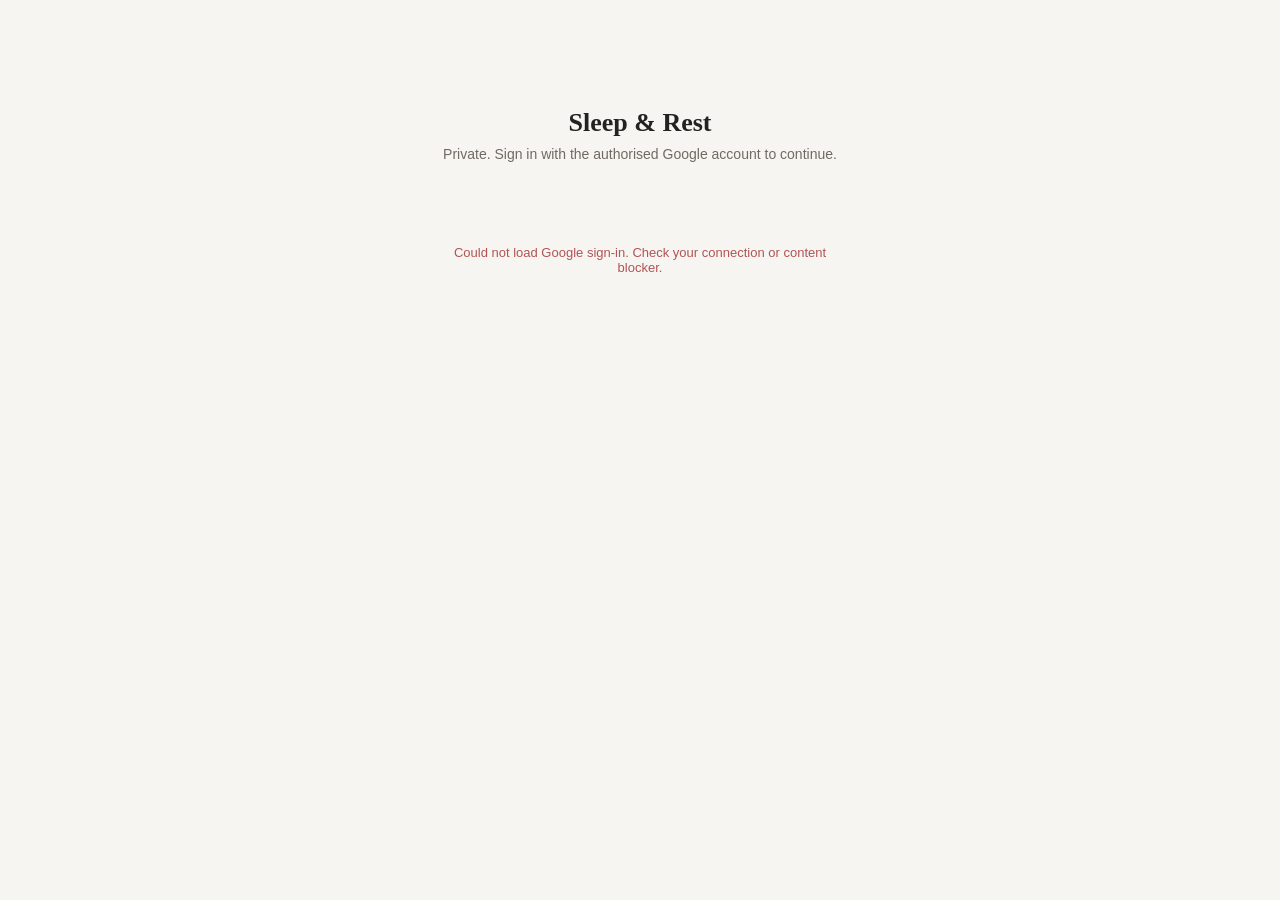
<file: sleep/index.html>
<!doctype html>
<html lang="en">
<head>
<meta charset="utf-8">
<meta name="viewport" content="width=device-width, initial-scale=1">
<meta name="robots" content="noindex, nofollow">
<meta name="referrer" content="no-referrer">
<title>Sleep &amp; Rest</title>
<link rel="stylesheet" href="../assets/portal.css">
<link rel="stylesheet" href="sleep.css?v=8">
</head>
<body>
<div class="wrap">

  <section id="gate" class="gate" hidden>
    <h1>Sleep &amp; Rest</h1>
    <p>Private. Sign in with the authorised Google account to continue.</p>
    <div class="g-btn" id="gSignIn"></div>
    <div class="msg" id="gateMsg" role="alert"></div>
  </section>

  <div id="app" hidden>
    <header class="topbar">
      <nav><a class="brand" href="../">Dashboards</a><a href="./" aria-current="page">Sleep</a></nav>
      <div class="who"><span id="who"></span><button class="btn" id="signOut" type="button">Sign out</button></div>
    </header>

    <header class="page">
      <div>
        <h1>Sleep &amp; Rest</h1>
        <div class="sub" id="subLine">Europe/Rome</div>
      </div>
      <div class="tag-today" id="todayTag"></div>
    </header>

    <div id="banner" class="banner" hidden role="status"></div>

    <div id="loading" class="empty">Loading from Google Calendar…</div>

    <main id="dash" hidden>
      <div class="hero">
        <div class="card" id="lastNightCard"></div>
        <div class="card" id="tonightCard"></div>
        <div class="card avg-card" id="avgCard"></div>
      </div>

      <div class="section-title-row">
        <div class="section-title" id="weekSectionTitle">This week</div>
        <div class="week-nav">
          <button type="button" class="btn" id="weekPrevBtn" aria-label="Previous week">‹</button>
          <button type="button" class="btn week-nav-current" id="weekCurrentBtn">Current week</button>
          <button type="button" class="btn" id="weekNextBtn" aria-label="Next week">›</button>
        </div>
      </div>
      <div class="card chart-card">
        <div class="chart-wrap" id="weekChart"></div>
        <div class="chart-meta"><span>Planned vs logged time asleep, with <span id="floorLabel">6h30</span> floor · dashed outline = planned, solid = logged · hatched top = naps, below = night sleep · each bar is the night that starts that evening (e.g. Fri = Fri evening → Sat morning)</span><span id="weekRangeLabel"></span></div>
        <div class="week-delta-strip" id="weekDeltaStrip"></div>
      </div>

      <div class="section-title">Cumulative, last 7 nights</div>
      <div class="card chart-card">
        <div class="cumulative-stats" id="cumulativeStats"></div>
        <div class="chart-wrap" style="height:190px" id="cumulativeChart"></div>
        <div class="chart-meta"><span>Running total of planned (dashed) vs logged asleep hours over a rolling 7-night window (not the calendar week above)</span><span id="cumulativeRange"></span></div>
      </div>

      <div class="section-title">7-night moving average — time asleep</div>
      <div class="card chart-card">
        <div class="chart-wrap" style="height:160px" id="movingAvgChart"></div>
        <div class="chart-meta"><span>Trailing average over the last 7 logged nights (nights with no entry are skipped, not counted as zero) · dashed line = floor</span><span id="movingAvgRange"></span></div>
      </div>

      <div class="two-col" style="margin-top:14px">
        <div class="card chart-card"><h2>Sleep score · last 14 scored nights</h2><div class="chart-wrap" style="height:160px" id="scoreChart"></div></div>
        <div class="card chart-card"><h2>Bedtime consistency</h2><div class="chart-wrap" style="height:160px" id="bedtimeChart"></div></div>
      </div>

      <div class="section-title">Recent nights</div>
      <div class="card"><div class="table-scroll">
        <table class="log-table">
          <thead><tr><th>Night</th><th>Sleep blocks</th><th>Night sleep</th><th>Naps</th><th>Total asleep</th><th>Score</th><th>Δ vs plan</th><th>Context</th></tr></thead>
          <tbody id="logBody"></tbody>
          <tfoot id="logFoot"></tfoot>
        </table>
      </div></div>
    </main>

    <footer class="foot"><span id="footStamp"></span><button class="btn" id="refreshBtn" type="button">Refresh</button></footer>
  </div>

</div>
<script src="../config.js"></script>
<script src="../assets/auth.js"></script>
<script src="demo.js?v=8"></script>
<script src="sleep.js?v=8"></script>
</body>
</html>
</file>
<file: assets/portal.css>
:root{
  --bg:#f6f5f2; --surface:#ffffff; --surface-2:#f0eeea; --border:#e3e0d9;
  --text:#232220; --text-dim:#6f6b63; --text-faint:#8d887c;
  --accent:#4a6fa5; --accent-soft:#e8edf5;
  --good:#4a7c59; --good-soft:#e7f0e9; --warn:#b5832e; --warn-soft:#f6ead6; --bad:#b15454; --bad-soft:#f5e4e0;
  --shadow:0 1px 2px rgba(30,28,24,.05),0 4px 16px rgba(30,28,24,.04);
  --radius:14px;
  --font-sans:-apple-system,BlinkMacSystemFont,"Segoe UI",Inter,Roboto,sans-serif;
  --font-serif:"Iowan Old Style","Palatino Linotype",Palatino,Georgia,serif;
}
@media (prefers-color-scheme:dark){
  :root{
    --bg:#1a1917; --surface:#232220; --surface-2:#2a2926; --border:#38362f;
    --text:#eeece6; --text-dim:#a9a496; --text-faint:#8b8678;
    --accent:#8aa9d6; --accent-soft:#2a3444;
    --good:#8fbf9b; --good-soft:#243229; --warn:#d9a85c; --warn-soft:#3a2f1c; --bad:#d98f8f; --bad-soft:#3a2420;
    --shadow:0 1px 2px rgba(0,0,0,.3),0 4px 16px rgba(0,0,0,.25);
  }
}
*{box-sizing:border-box}
[hidden]{display:none!important}
body{margin:0;background:var(--bg);color:var(--text);font-family:var(--font-sans);-webkit-font-smoothing:antialiased;padding:0 16px 64px}
.wrap{max-width:980px;margin:0 auto}

/* top bar shared by every page of the portal */
.topbar{display:flex;align-items:center;justify-content:space-between;gap:12px;padding:14px 0;margin-bottom:18px;border-bottom:1px solid var(--border);flex-wrap:wrap}
.topbar nav{display:flex;align-items:center;gap:14px;font-size:13.5px}
.topbar a{color:var(--text-dim);text-decoration:none}
.topbar a:hover,.topbar a[aria-current]{color:var(--text)}
.brand{font-family:var(--font-serif);font-weight:600;font-size:17px;color:var(--text)!important}
.who{display:flex;align-items:center;gap:10px;font-size:12.5px;color:var(--text-faint)}
.btn{font:600 12.5px var(--font-sans);color:var(--text-dim);background:var(--surface);border:1px solid var(--border);border-radius:8px;padding:6px 11px;cursor:pointer;line-height:1}
.btn:hover:not(:disabled){background:var(--surface-2);color:var(--text)}
.btn:disabled{opacity:.4;cursor:default}
.btn:focus-visible,a:focus-visible{outline:2px solid var(--accent);outline-offset:2px}

.card{background:var(--surface);border:1px solid var(--border);border-radius:var(--radius);box-shadow:var(--shadow);padding:18px 20px}
.card h2{font-size:11.5px;text-transform:uppercase;letter-spacing:.06em;color:var(--text-faint);margin:0 0 14px;font-weight:600}

/* sign-in gate */
.gate{max-width:420px;margin:12vh auto 0;text-align:center}
.gate h1{font-family:var(--font-serif);font-size:26px;margin:0 0 6px}
.gate p{color:var(--text-dim);font-size:14px;margin:0 0 20px;line-height:1.5}
.gate .g-btn{display:flex;justify-content:center;min-height:44px}
.gate .msg{margin-top:16px;font-size:13px;color:var(--bad)}

/* portal home */
.tiles{display:grid;grid-template-columns:repeat(auto-fill,minmax(250px,1fr));gap:14px}
.tile{display:block;color:inherit;text-decoration:none}
.tile h3{font-family:var(--font-serif);font-size:18px;margin:0 0 6px}
.tile p{margin:0;font-size:13px;color:var(--text-dim);line-height:1.45}
a.tile:hover{border-color:var(--accent)}
.tile.soon{opacity:.55}
.badge{display:inline-block;font-size:11px;padding:2px 8px;border-radius:999px;background:var(--surface-2);color:var(--text-dim);margin-top:12px}
.badge.live{background:var(--good-soft);color:var(--good)}
</file>
<file: sleep/sleep.css>
header.page{display:flex;align-items:baseline;justify-content:space-between;gap:12px;margin-bottom:22px;flex-wrap:wrap}
header.page h1{font-family:var(--font-serif);font-weight:600;font-size:28px;margin:0;letter-spacing:-.01em}
header.page .sub{color:var(--text-dim);font-size:13.5px}
.tag-today{font-size:12px;color:var(--text-faint);font-variant-numeric:tabular-nums}
.banner{margin:0 0 16px;padding:10px 14px;border-radius:10px;font-size:13px;background:var(--warn-soft);color:var(--warn)}
.banner.err{background:var(--bad-soft);color:var(--bad)}

.hero{display:grid;grid-template-columns:1.05fr 1fr .85fr;gap:14px;margin-bottom:14px}
@media (max-width:980px){.hero{grid-template-columns:1fr 1fr}.hero .avg-card{grid-column:1/-1}}
@media (max-width:720px){.hero{grid-template-columns:1fr}.hero .avg-card{grid-column:auto}}

.avg-card{display:flex;flex-direction:column}
.avg-pair{display:flex;align-items:center;justify-content:space-between;gap:8px}
.avg-item{text-align:center;flex:1}
.avg-item .avg-label{font-size:11px;text-transform:uppercase;letter-spacing:.05em;color:var(--text-faint);margin-bottom:6px}
.avg-item .avg-value{font-family:var(--font-serif);font-size:32px;font-weight:600;line-height:1;font-variant-numeric:tabular-nums}
.avg-sep{color:var(--text-faint);font-size:12px;padding:0 2px;flex-shrink:0}
.avg-foot{margin-top:12px;font-size:11.5px;color:var(--text-faint)}

.last-night-top{display:flex;align-items:flex-end;justify-content:space-between;gap:16px;flex-wrap:wrap}
.big-stat{font-family:var(--font-serif);font-size:40px;line-height:1;font-weight:600}
.big-stat small{font-family:var(--font-sans);font-size:14px;font-weight:500;color:var(--text-dim);margin-left:6px}
.score-pill{display:inline-flex;align-items:center;gap:6px;padding:5px 12px 6px;border-radius:999px;font-size:13px;font-weight:600}
.score-pill.good{background:var(--good-soft);color:var(--good)}
.score-pill.warn{background:var(--warn-soft);color:var(--warn)}
.score-pill.bad{background:var(--bad-soft);color:var(--bad)}
.range-row{display:flex;align-items:center;gap:10px;margin-top:10px;color:var(--text-dim);font-size:13.5px;flex-wrap:wrap}
.range-row .dot{width:5px;height:5px;border-radius:50%;background:var(--text-faint)}
.stage-bar{display:flex;height:10px;border-radius:6px;overflow:hidden;margin-top:16px;background:var(--surface-2)}
.stage-bar div{height:100%}
.stage-bar .light{background:#9db4d6}.stage-bar .deep{background:#4a6fa5}.stage-bar .rem{background:#b58fc9}.stage-bar .awake{background:var(--border)}
.stage-legend{display:flex;gap:16px;margin-top:10px;flex-wrap:wrap;font-size:12px;color:var(--text-dim)}
.stage-legend span{display:inline-flex;align-items:center;gap:6px}
.stage-legend i{width:8px;height:8px;border-radius:50%;display:inline-block}
.swatch-light{background:#9db4d6}.swatch-deep{background:#4a6fa5}.swatch-rem{background:#b58fc9}.swatch-awake{background:var(--border)}
.context-flags{display:flex;gap:6px;flex-wrap:wrap;margin-top:14px}
.flag{font-size:12px;padding:3px 9px;border-radius:7px;background:var(--surface-2);color:var(--text-dim);border:1px solid var(--border)}
.flag.shortfall{background:var(--warn-soft);color:var(--warn);border-color:transparent}

.delta-pill{display:inline-flex;align-items:center;gap:4px;padding:3px 9px 4px;border-radius:999px;font-size:12.5px;font-weight:600;font-variant-numeric:tabular-nums;white-space:nowrap}
.delta-pill.pos{background:var(--good-soft);color:var(--good)}
.delta-pill.neg{background:var(--bad-soft);color:var(--bad)}
.delta-pill.flat{background:var(--surface-2);color:var(--text-dim)}
.delta-row{display:flex;align-items:center;gap:8px;margin-top:10px;color:var(--text-faint);font-size:12.5px}
.delta-row .vs{color:var(--text-dim)}
.delta-pct{font-weight:500;opacity:.85;margin-left:2px}

.week-delta-strip{display:flex;gap:8px;margin-top:12px;flex-wrap:wrap}
.week-delta-strip .wd-item{flex:1;min-width:64px;text-align:center;padding:8px 4px;border-radius:10px;background:var(--surface-2);border:1px solid var(--border)}
.wd-day{font-size:10.5px;color:var(--text-faint);text-transform:uppercase;letter-spacing:.04em;margin-bottom:4px}
.wd-val{font-size:13px;font-weight:600;font-variant-numeric:tabular-nums}
.wd-item.pos .wd-val{color:var(--good)}.wd-item.neg .wd-val{color:var(--bad)}.wd-item.flat .wd-val{color:var(--text-faint)}
.wd-pct{font-size:11px;color:var(--text-faint);margin-top:1px}

.cumulative-stats{display:flex;gap:22px;flex-wrap:wrap;margin-bottom:14px}
.stat{display:flex;flex-direction:column;gap:2px}
.stat-label{font-size:11px;text-transform:uppercase;letter-spacing:.05em;color:var(--text-faint)}
.stat-value{font-family:var(--font-serif);font-size:20px;font-weight:600}
.stat-value.neg{color:var(--bad)}.stat-value.pos{color:var(--good)}

.plan-rows{display:flex;flex-direction:column;gap:10px}
.plan-row{display:flex;align-items:center;gap:12px}
.plan-row .time{font-variant-numeric:tabular-nums;font-size:14px;font-weight:600;width:52px;flex-shrink:0}
.plan-row .label{font-size:14px}
.plan-row .icon{width:22px;height:22px;border-radius:50%;display:flex;align-items:center;justify-content:center;font-size:12px;flex-shrink:0;background:var(--accent-soft);color:var(--accent)}
.plan-divider{height:1px;background:var(--border);margin:2px 0 2px 34px}
.plan-foot{margin-top:14px;padding-top:12px;border-top:1px solid var(--border);font-size:13px;color:var(--text-dim);display:flex;justify-content:space-between;gap:10px;flex-wrap:wrap}
.plan-foot b{color:var(--text);font-weight:600}
.plan-note{margin-top:10px;font-size:12.5px;line-height:1.45;color:var(--text-dim)}
.nsdr-note{margin-top:10px;font-size:12.5px;color:var(--accent);background:var(--accent-soft);padding:8px 10px;border-radius:8px}
.empty{color:var(--text-faint);font-size:13px}

.section-title{font-family:var(--font-serif);font-size:17px;font-weight:600;margin:28px 0 12px 2px}
.section-title-row{display:flex;align-items:center;justify-content:space-between;gap:12px;margin:28px 0 12px 2px;flex-wrap:wrap}
.section-title-row .section-title{margin:0}
.week-nav{display:flex;align-items:center;gap:6px}
.week-nav-current{color:var(--accent)}
.chart-card{padding:20px 20px 10px}
.chart-wrap{position:relative;height:220px}
.chart-meta{display:flex;justify-content:space-between;gap:12px;font-size:12px;color:var(--text-faint);margin-top:10px;padding-bottom:4px}
.two-col{display:grid;grid-template-columns:1fr 1fr;gap:14px}
@media (max-width:720px){.two-col{grid-template-columns:1fr}}

.table-scroll{overflow-x:auto}
.log-table{width:100%;border-collapse:collapse;font-size:13.5px;min-width:720px}
.log-table th{text-align:left;font-size:11px;text-transform:uppercase;letter-spacing:.05em;color:var(--text-faint);font-weight:600;padding:0 10px 10px 0;border-bottom:1px solid var(--border)}
.log-table td{padding:10px 10px 10px 0;border-bottom:1px solid var(--border);vertical-align:middle}
.log-table tbody tr:last-child td{border-bottom:none}
.date-cell{color:var(--text-dim);white-space:nowrap}
.score-cell{font-weight:600;font-variant-numeric:tabular-nums}
.mini-dot{display:inline-block;width:7px;height:7px;border-radius:50%;margin-right:7px}
.mini-dot.good{background:var(--good)}.mini-dot.warn{background:var(--warn)}.mini-dot.bad{background:var(--bad)}
.note-cell{color:var(--text-dim);font-size:12.5px}
.delta-cell{font-weight:600;font-variant-numeric:tabular-nums;white-space:nowrap}
.delta-cell.pos{color:var(--good)}.delta-cell.neg{color:var(--bad)}.delta-cell.flat{color:var(--text-faint)}
.log-table tfoot td{border-top:2px solid var(--border);border-bottom:none;padding-top:12px;font-weight:600}
.log-table tfoot .date-cell{color:var(--text)}
.log-table tfoot .note-cell{font-weight:500}
.log-summary-sub{display:block;font-weight:500;color:var(--text-faint);font-size:11.5px;margin-top:1px}

footer.foot{margin-top:40px;text-align:center;color:var(--text-faint);font-size:12px;display:flex;justify-content:center;align-items:center;gap:12px;flex-wrap:wrap}

/* bar popup */
.bar-pop{position:absolute;z-index:5;min-width:210px;max-width:290px;padding:10px 12px;border-radius:10px;background:var(--surface);border:1px solid var(--border);box-shadow:var(--shadow);font-size:12.5px;line-height:1.4;color:var(--text)}
.bp-title{font-weight:600;margin-bottom:6px}
.bp-title span{font-weight:500;color:var(--text-dim);margin-left:4px}
.bp-row{display:flex;justify-content:space-between;gap:14px;padding:2px 0;font-variant-numeric:tabular-nums}
.bp-k{color:var(--text-faint)}
.bp-total{border-top:1px solid var(--border);margin-top:4px;padding-top:5px;font-weight:600}
.bp-note{margin-top:6px;color:var(--text-dim);font-size:12px}
[data-bar]:focus{outline:none}
.bar-active rect:not([fill=transparent]){stroke:var(--text);stroke-width:1.5}

.total-cell{font-weight:600;font-variant-numeric:tabular-nums}
.log-table td .empty{color:var(--text-faint)}
</file>
